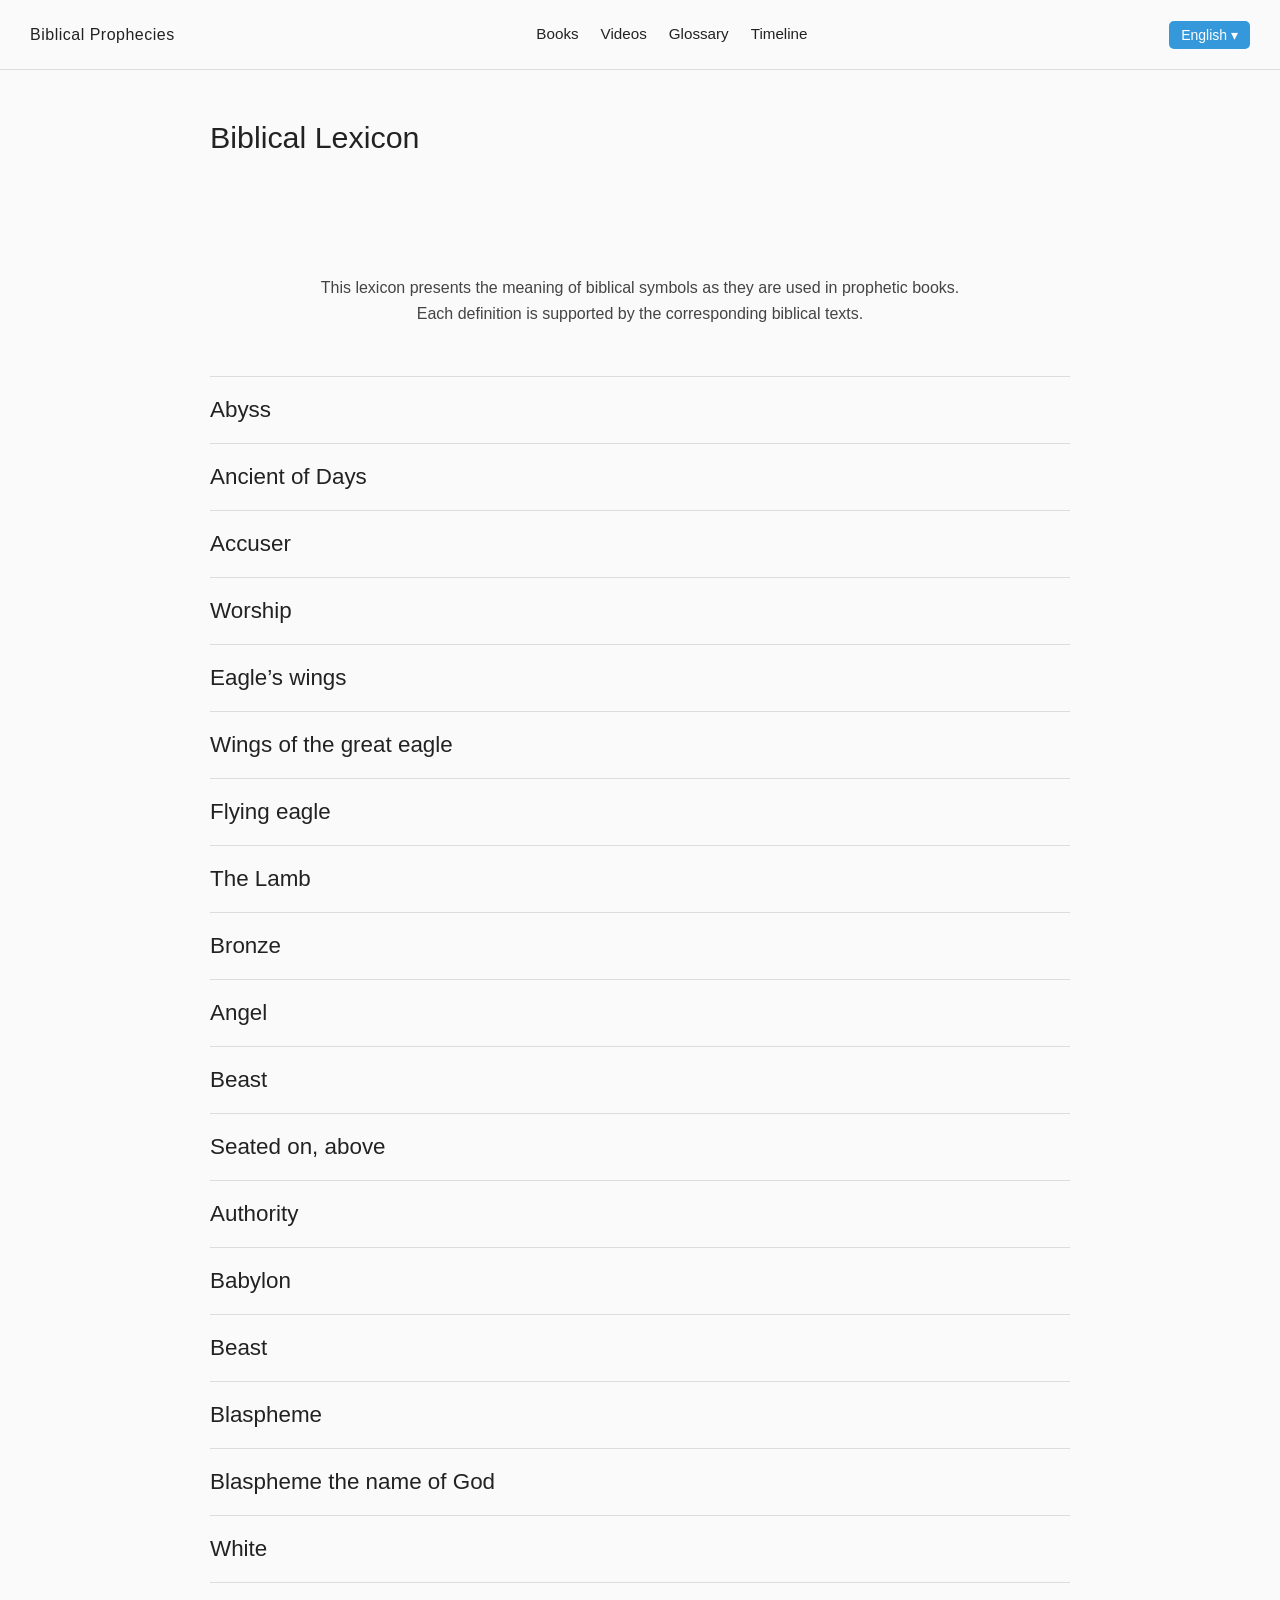
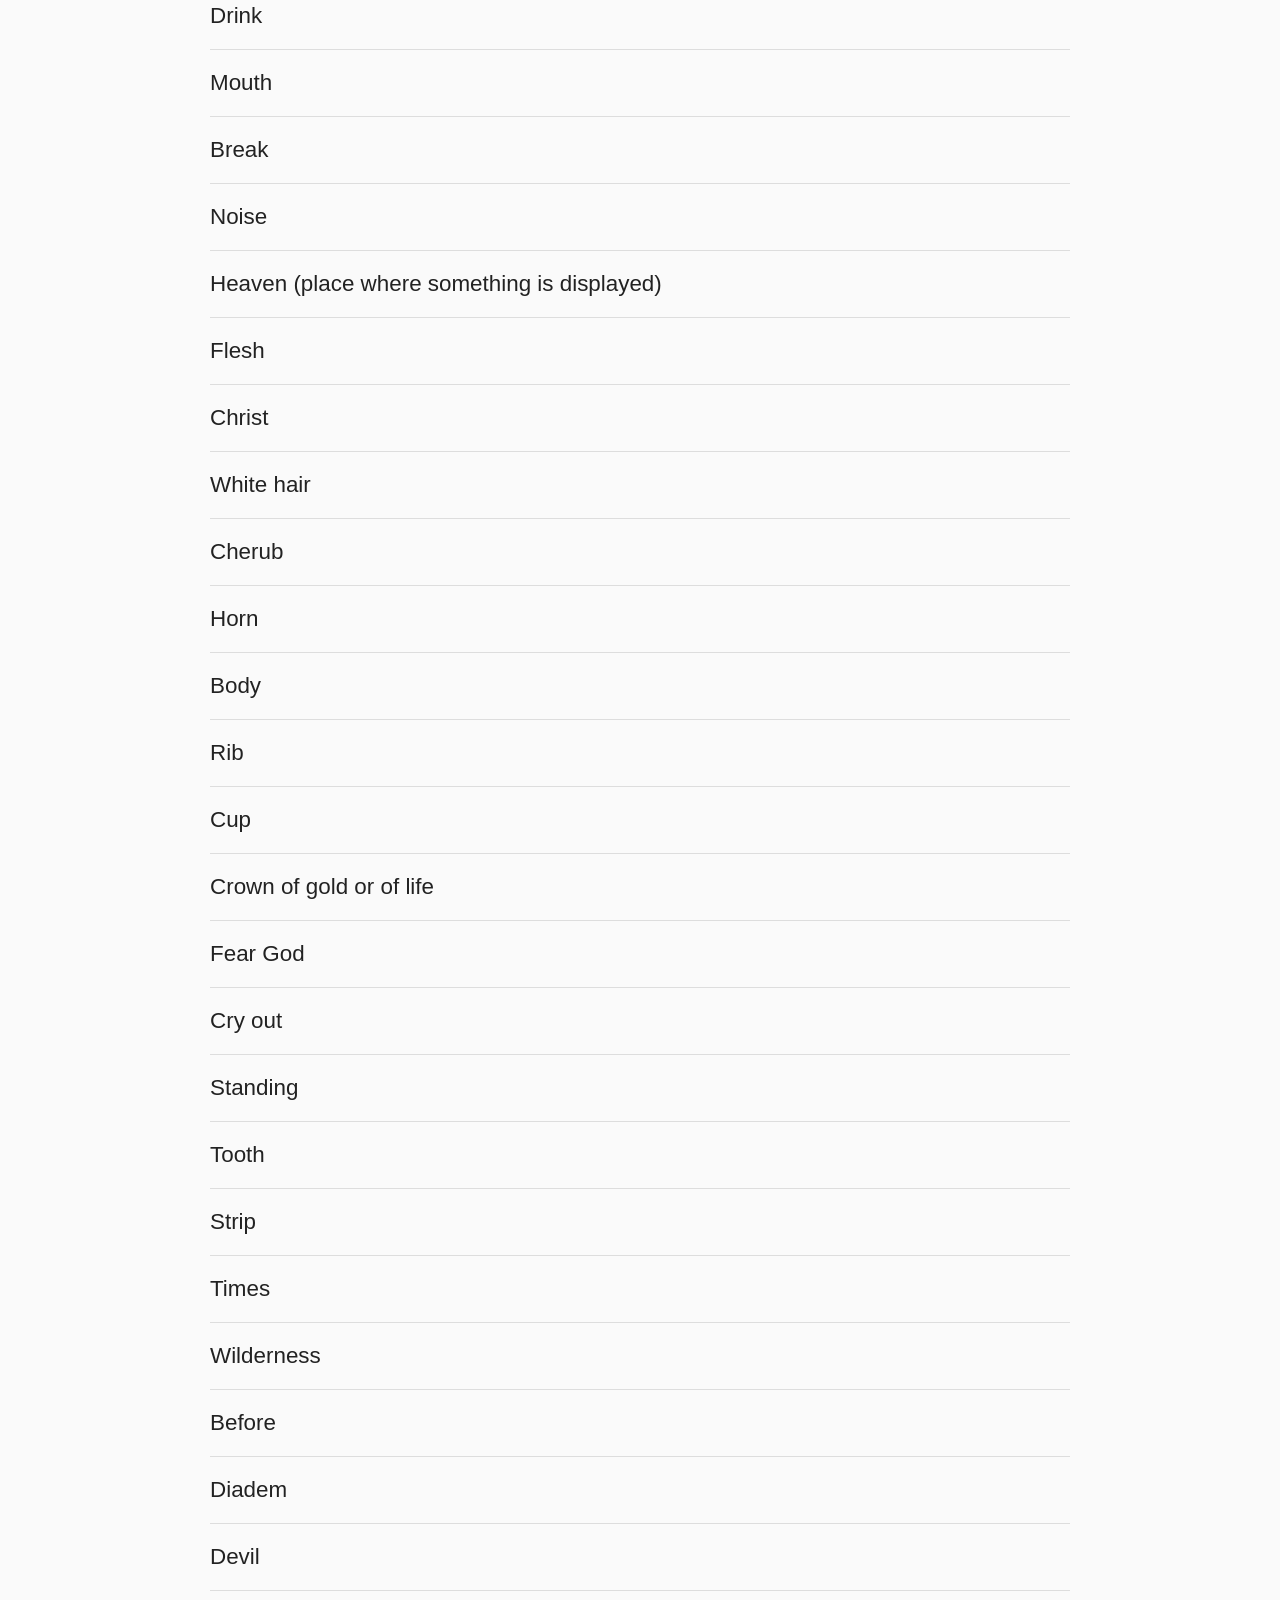
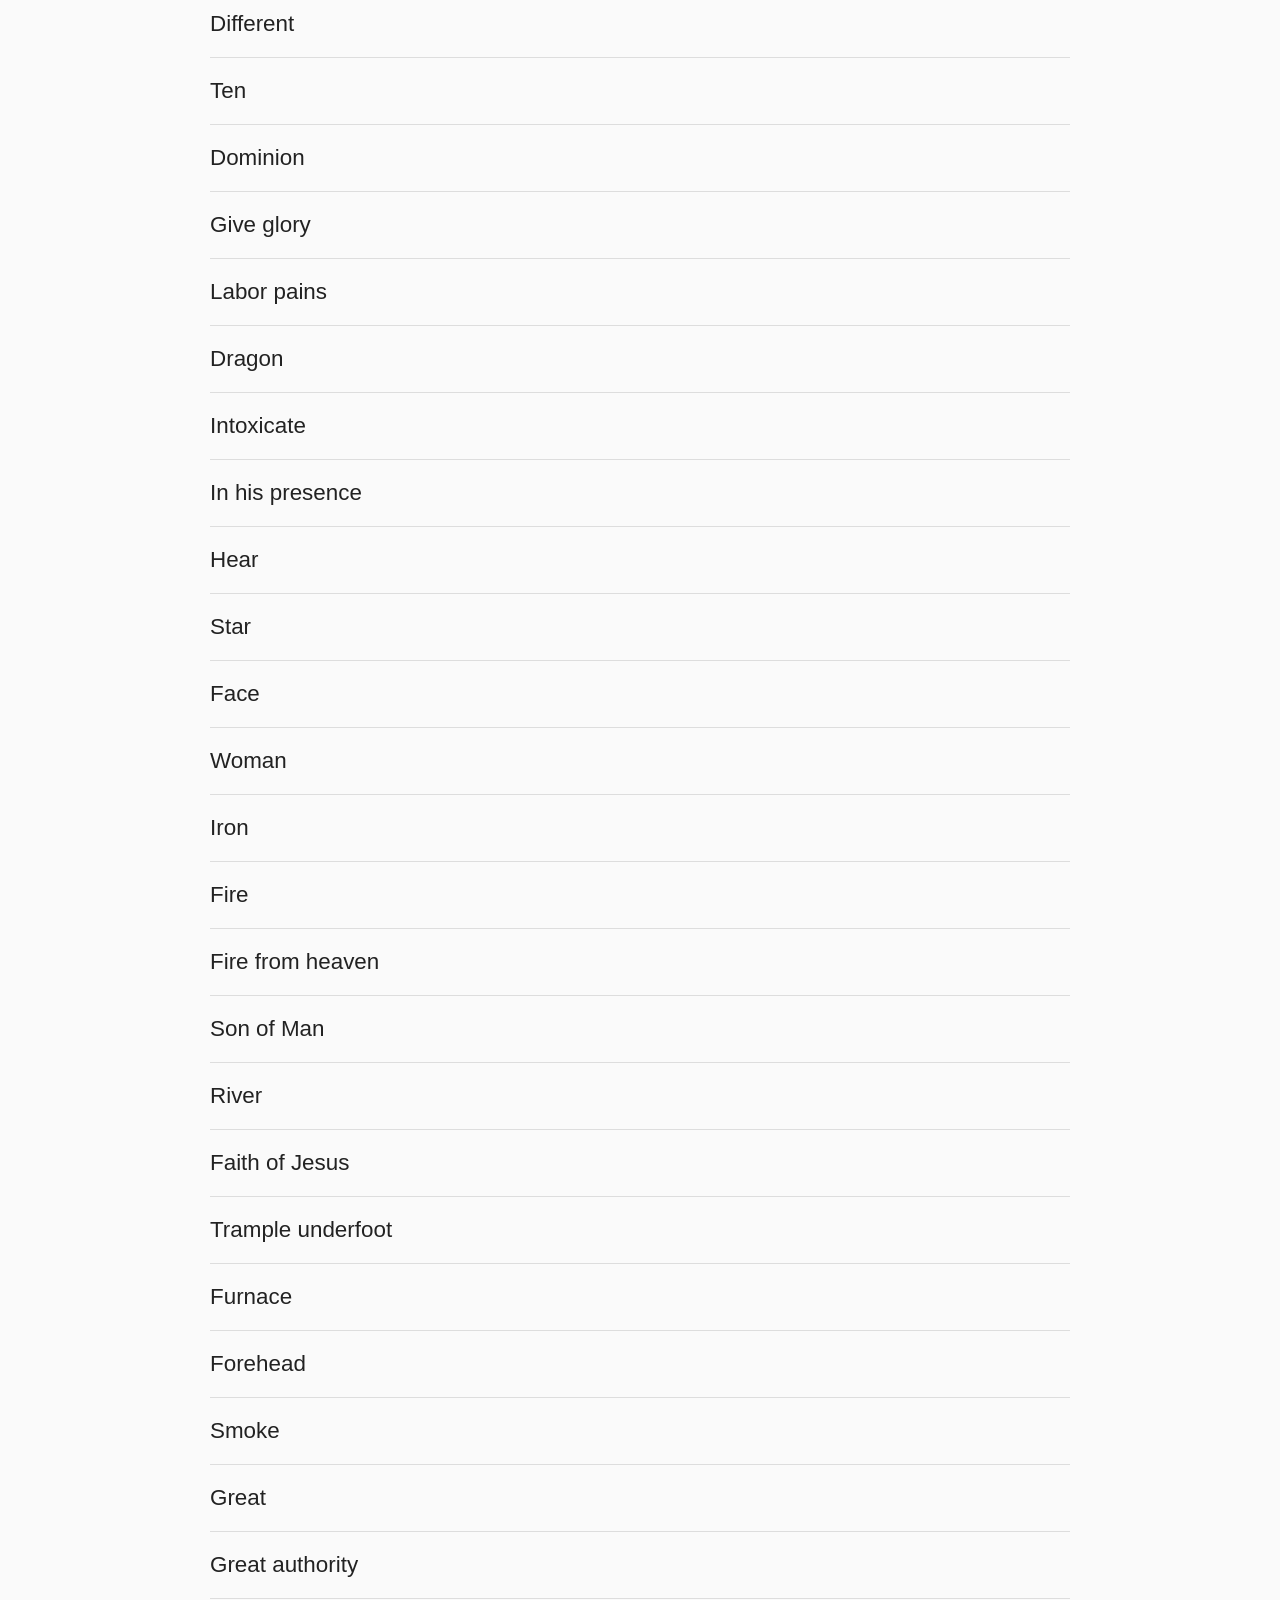
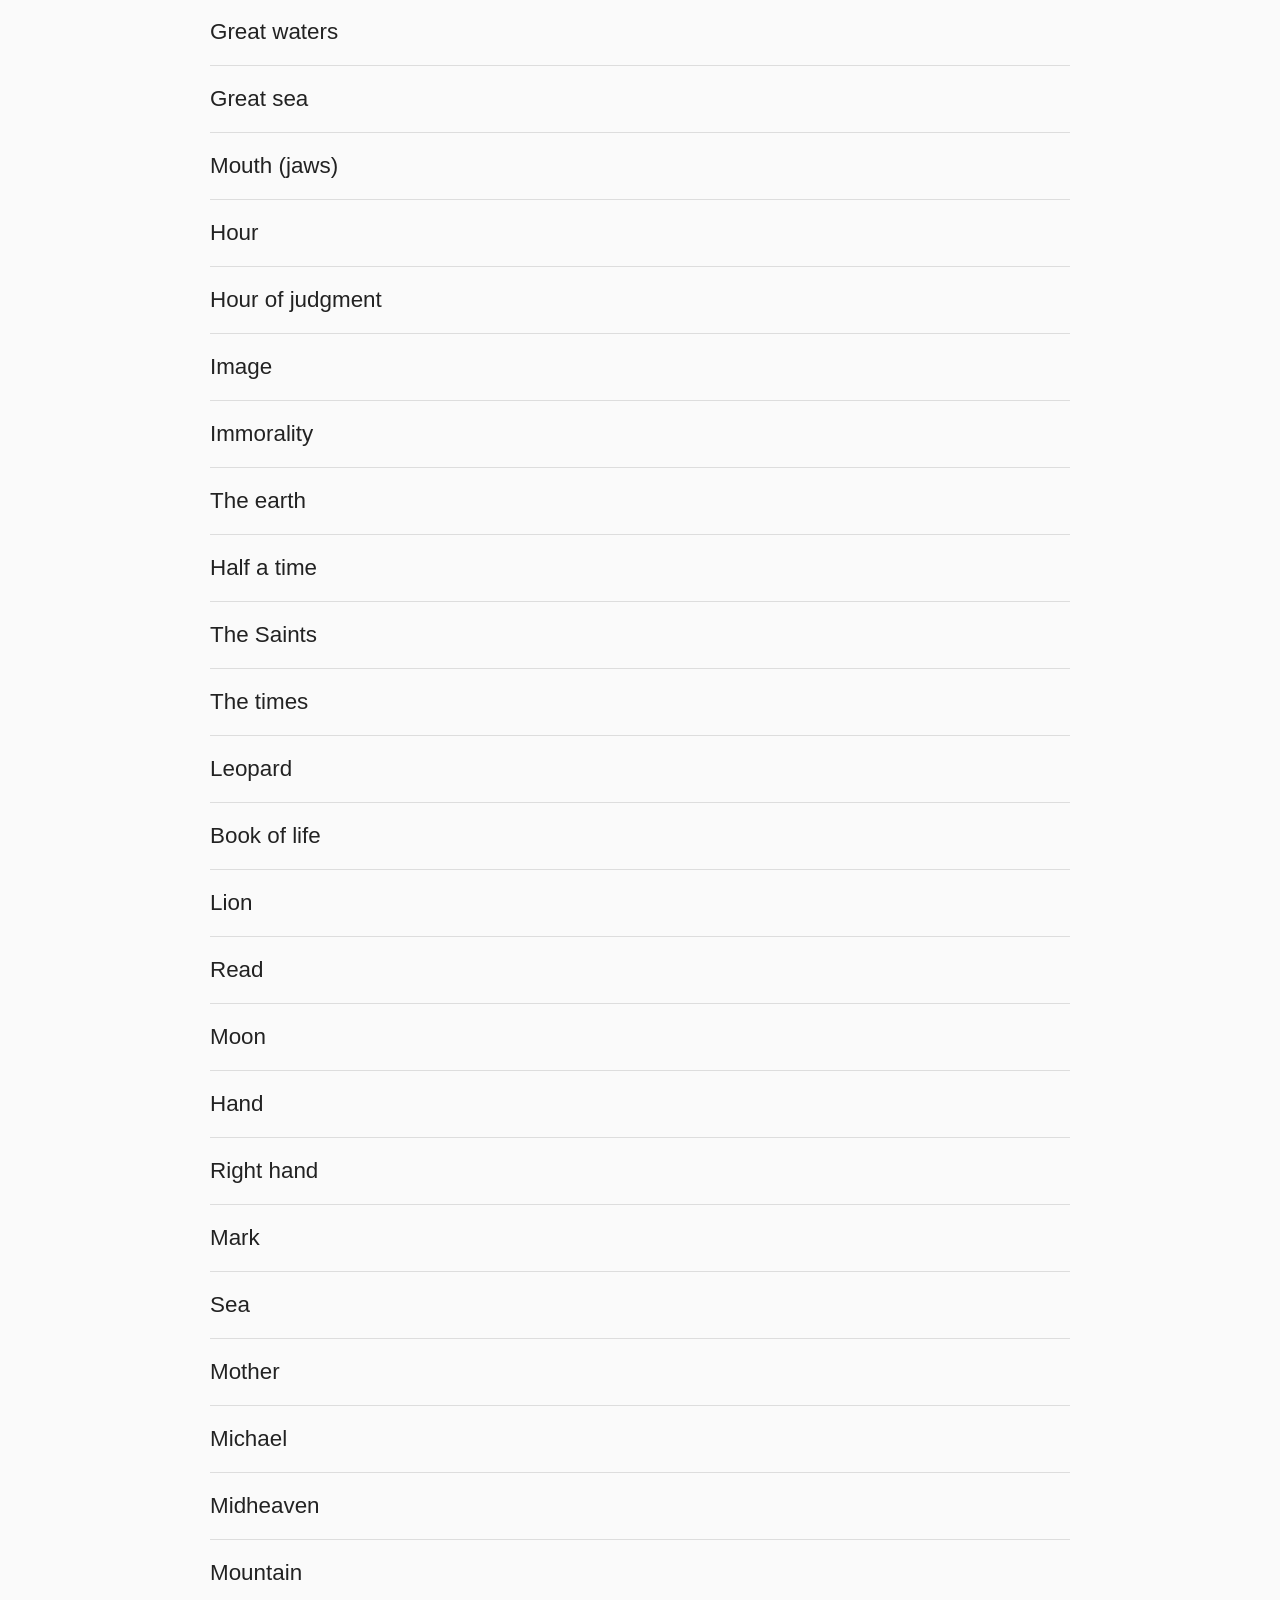
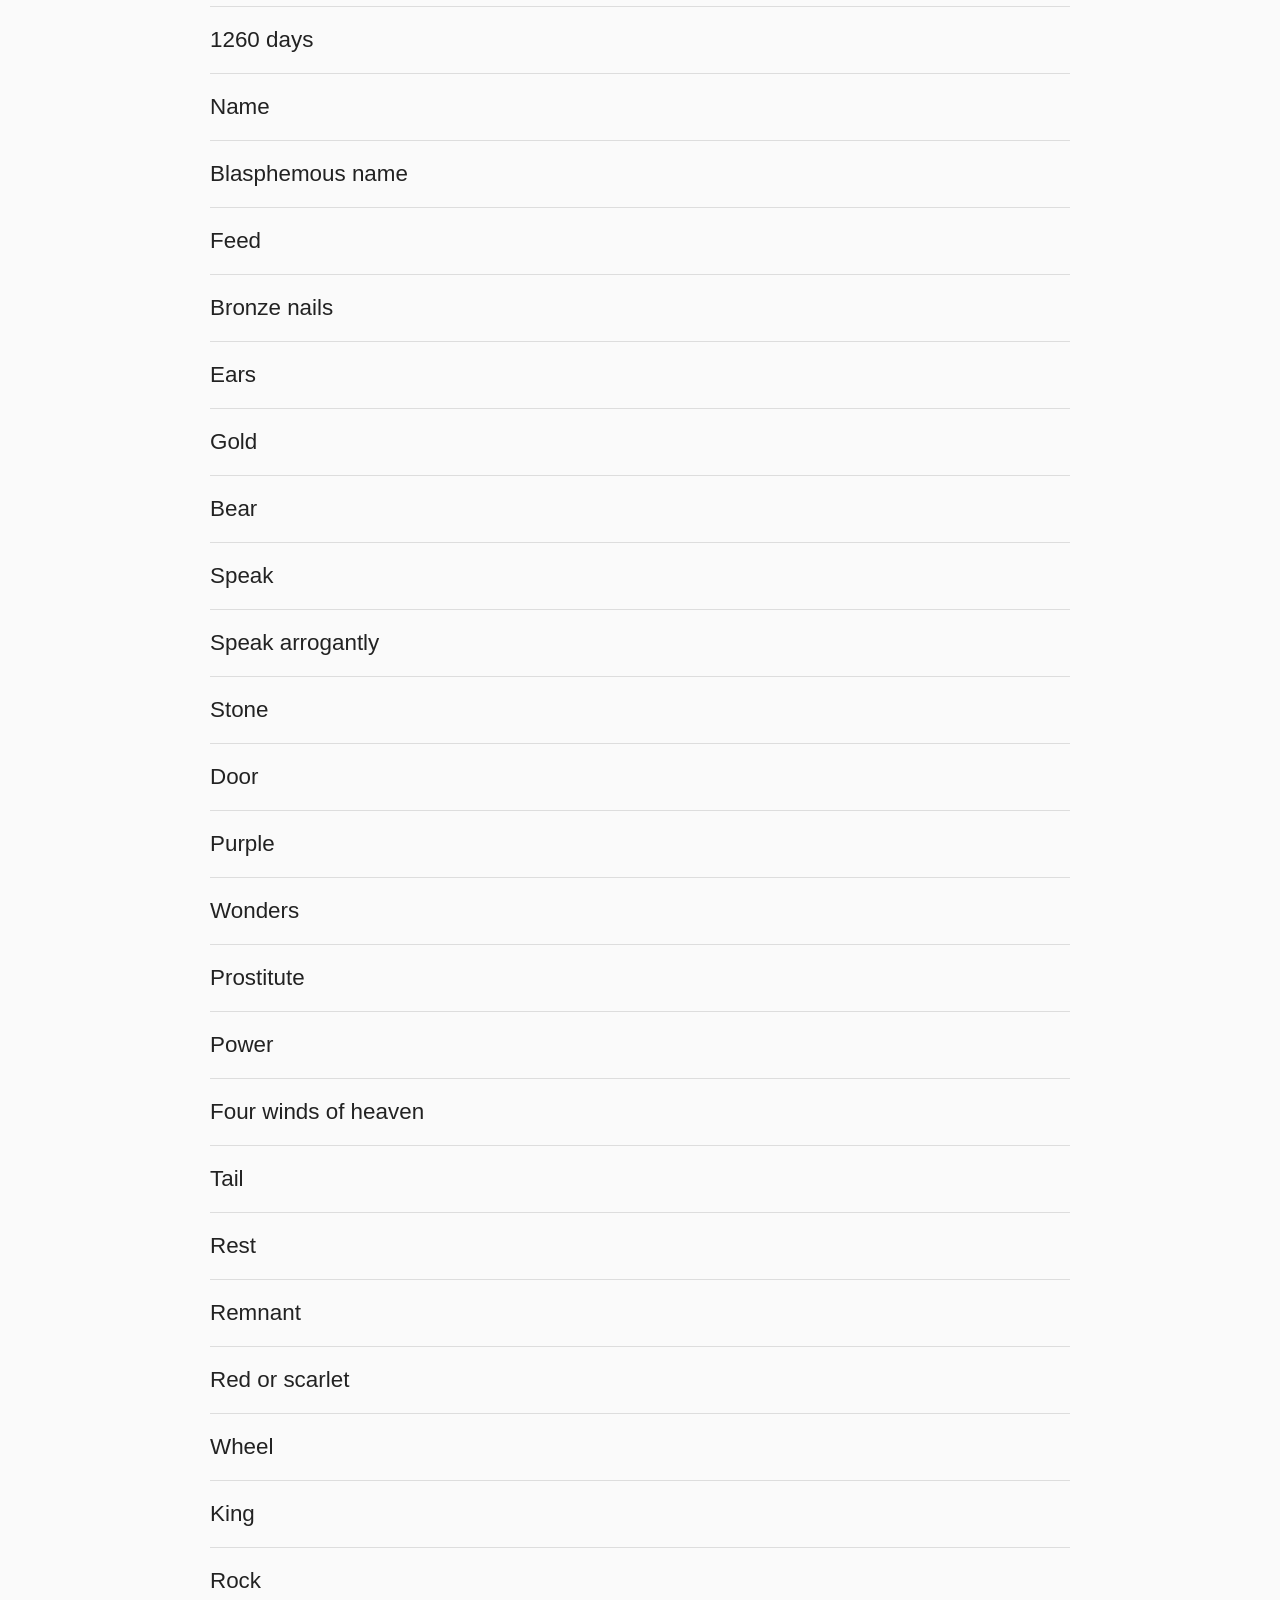
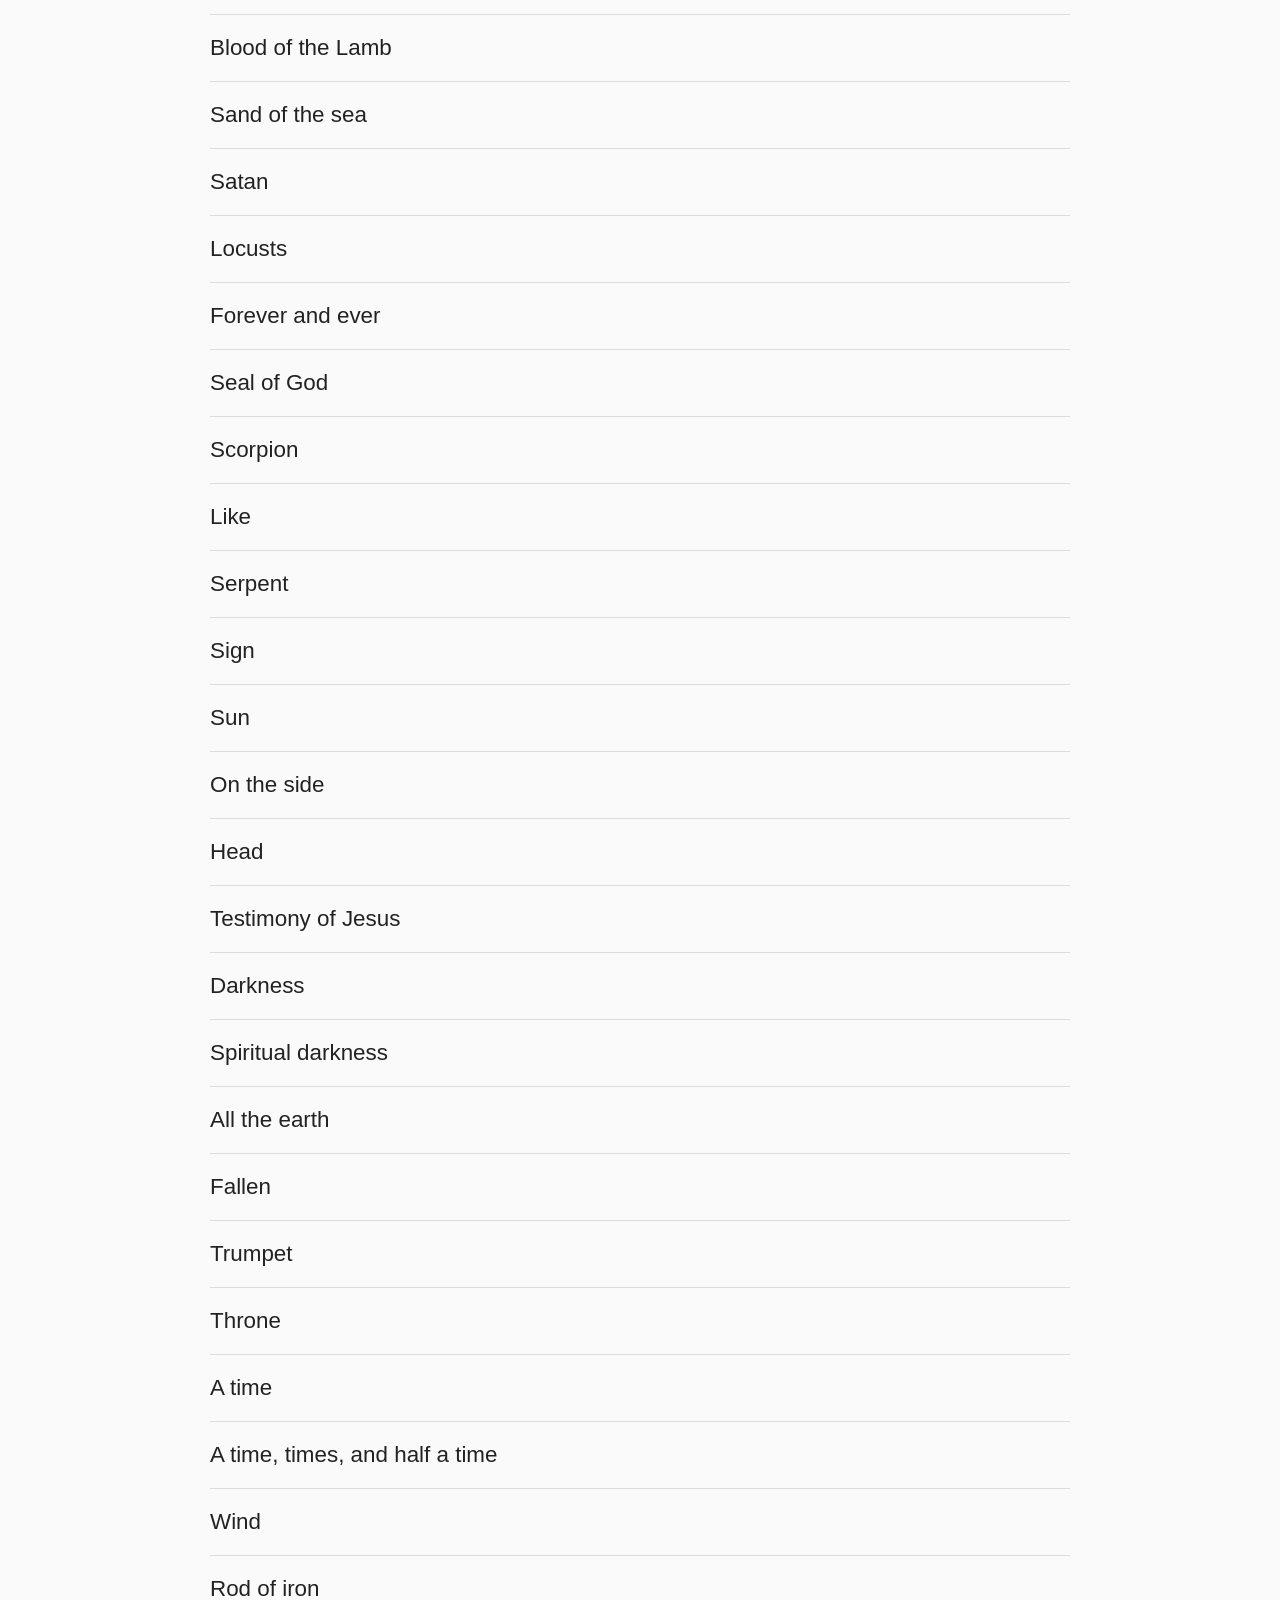
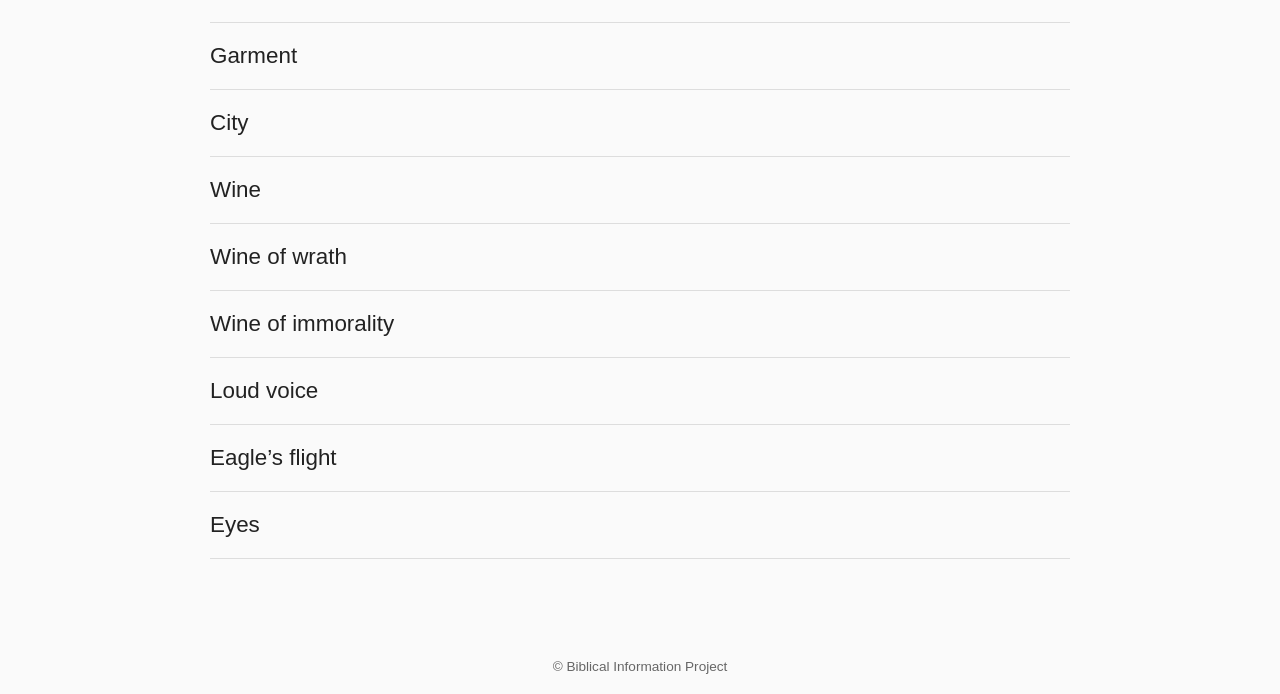
<file: lexique.html>
<!DOCTYPE html>
<html lang="fr">
<head>
    <meta charset="UTF-8">

    <title data-i18n="site.title">
        Lexique biblique
    </title>

    <meta name="viewport" content="width=device-width, initial-scale=1.0">
    <link rel="stylesheet" href="style.css?v=1">
</head>

<body>

<!-- Navigation fixe -->
<nav class="top-nav">
	<div class="nav-left">
	<span class="site-title" data-i18n="nav.siteTitle">Prophéties bibliques</span>
	</div>

<div class="nav-center">
    <a href="livre.html" data-i18n="nav.livres">Livres</a>
    <a href="video.html" data-i18n="nav.videos">Vidéos</a>
    <a href="lexique.html" data-i18n="nav.lexique">Lexique</a>
    <a href="ligne-du-temps.html" data-i18n="nav.ligneDuTemps">Ligne du temps</a>
</div>

<div class="nav-right">
    <div class="lang-dropdown">
        <button id="currentLangBtn">Français ▾</button>
        <ul id="langMenu" class="lang-menu">
            <!-- les options seront générées par JS -->
        </ul>
    </div>
</div>

</nav>

<!-- Contenu principal -->
<main class="lexique">

    <h1 data-i18n="lexicon.title">
        Lexique biblique
    </h1>

    <p class="intro" data-i18n="lexicon.intro">
        Ce lexique présente la signification des symboles bibliques
        tels qu’ils sont utilisés dans les livres prophétiques.
        Chaque définition est appuyée par les textes bibliques correspondants.
    </p>

    <!-- Conteneur pour les mots -->
    <div id="lexique-container"></div>

</main>

<footer data-i18n="footer.text">
    © Projet d’information biblique
</footer>

<script src="js/lang.js"></script>
<script src="js/bible-engine-lexique.js"></script>

</body>
</html>
</file>
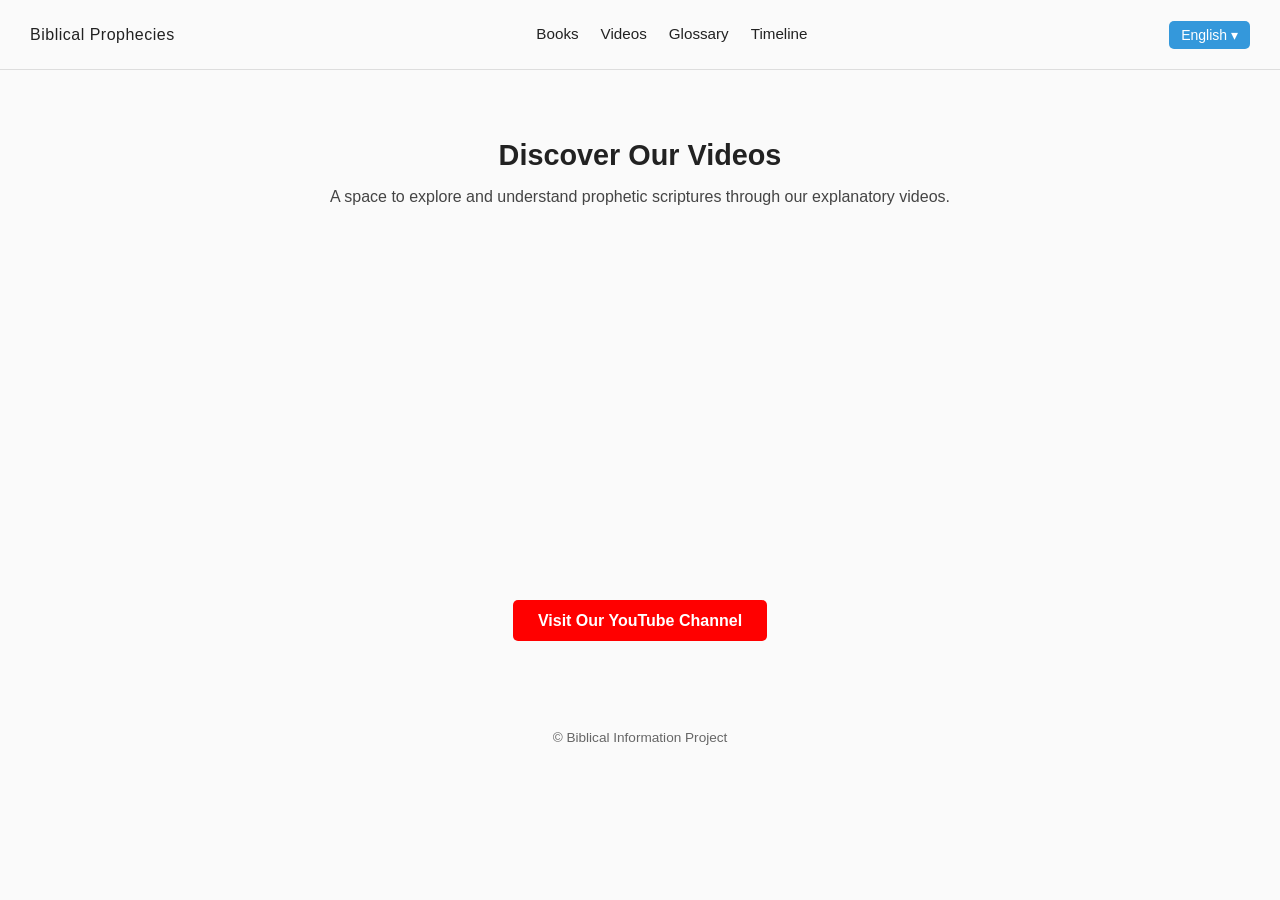
<file: video.html>
<!DOCTYPE html>
<html lang="fr">
<head>
    <meta charset="UTF-8">

    <title data-i18n="site.title">
        Vidéos - Comprendre les prophéties bibliques
    </title>

    <meta name="viewport" content="width=device-width, initial-scale=1.0">

    <link rel="stylesheet" href="style.css">
</head>
<body>

<!-- Navigation fixe -->
<nav class="top-nav">
	<div class="nav-left">
	<span class="site-title" data-i18n="nav.siteTitle">Prophéties bibliques</span>
	</div>

<div class="nav-center">
    <a href="livre.html" data-i18n="nav.livres">Livres</a>
    <a href="video.html" data-i18n="nav.videos">Vidéos</a>
    <a href="lexique.html" data-i18n="nav.lexique">Lexique</a>
    <a href="ligne-du-temps.html" data-i18n="nav.ligneDuTemps">Ligne du temps</a>
</div>

<div class="nav-right">
    <div class="lang-dropdown">
        <button id="currentLangBtn">Français ▾</button>
        <ul id="langMenu" class="lang-menu">
            <!-- les options seront générées par JS -->
        </ul>
    </div>
</div>

</nav>


<!-- Contenu principal -->
<main class="video-page">

    <div class="video-intro">

        <h1 data-i18n="video.title">
            Découvrez nos vidéos
        </h1>

        <p data-i18n="video.description">
            Un espace pour explorer et comprendre les écritures prophétiques à travers nos vidéos explicatives.
        </p>

    </div>


    <div class="video-container-row">

        <iframe
            src="https://www.youtube.com/embed/nQwINJg_6aU"
            title="Vidéo 1"
            allowfullscreen>
        </iframe>

        <iframe
            src="https://www.youtube.com/embed/68_Oi_56K4E"
            title="Vidéo 2"
            allowfullscreen>
        </iframe>

    </div>


    <div class="youtube-link">

        <a
            href="https://www.youtube.com/@Revelateur"
            target="_blank"
            data-i18n="video.youtube">
            Visitez notre chaîne YouTube
        </a>

    </div>

</main>


<footer data-i18n="footer.text">
    © Projet d’information biblique
</footer>


<script src="js/lang.js"></script>
<script src="js/bible-engine.js"></script>

</body>
</html>
</file>
<file: style.css>
/* ============================= */
/*          CSS GLOBAL           */
/* ============================= */



#detail-text {
    white-space: pre-line;
}
/* Base */
body {
    margin: 0;
    font-family: 'Noto Sans', Arial, sans-serif;
    background-color: #fafafa;
    color: #222;
    box-sizing: border-box;
	height: 100%;
}

*, *::before, *::after {
    box-sizing: border-box;
}

/* verset ajouté */
.bible-inline {
    font-style: italic !important;
    color: #2c3e50 !important;
}

.bible-inline a {
    font-weight: bold !important;
    color: #1a5276 !important;
    text-decoration: none !important;
}

.bible-inline a:hover {
    text-decoration: underline !important;
}


.bible-inline span.verse {
    vertical-align: super !important; 
    font-size: 0.8em !important;
    color: #999999 !important;
}


.bible-inline a.notemark {
    display: none;  
}

.lang.active {
    font-weight: bold;
    color: #3498db;
    text-decoration: underline;
}


/* choix de langue */
.nav-right {
    position: relative;
    display: inline-block;
    font-family: sans-serif;
}

.lang-dropdown button {
    background: #3498db;
    color: white;
    border: none;
    padding: 6px 12px;
    border-radius: 5px;
    cursor: pointer;
    font-size: 14px;
}

.lang-dropdown button:hover {
    background: #2980b9;
}

.lang-menu {
    display: none;
    position: absolute;
    top: 100%;
    left: 0;
    background: white;
    border: 1px solid #ccc;
    border-radius: 5px;
    max-height: 250px;
    overflow-y: auto;
    min-width: 120px;
    z-index: 1000;
    padding: 0;
    margin: 4px 0 0 0;
    list-style: none;
}

.lang-menu li {
    padding: 6px 12px;
    cursor: pointer;
}

.lang-menu li:hover {
    background: #f0f0f0;
}

/* Navigation */
.top-nav {
    position: fixed;
    top: 0;
    width: 100%;
    height: 70px;
    background-color: #fafafa;
    border-bottom: 1px solid #ddd;

    display: flex;
    align-items: center;
    justify-content: space-between;
    padding: 0 30px;
    z-index: 100;
}

.nav-left .site-title {
    font-size: 1rem;
    letter-spacing: 0.5px;
}

.nav-center {
    display: flex;
    gap: 22px;
}

.nav-center a {
    text-decoration: none;
    color: #222;
    font-size: 0.95rem;
    padding-bottom: 2px;
    border-bottom: 1px solid transparent;
    transition: border-color 0.25s ease;
}

.nav-center a:hover {
    border-bottom: 1px solid #222;
}

.nav-right {
    font-size: 0.9rem;
}

.nav-right a {
    text-decoration: none;
    color: #666;
}

.nav-right .lang.active {
    color: #3498db;
    font-weight: bold;
    text-decoration: underline;
}


/* Footer */
footer {
    position: static;
	margin: 60px 0 20px;
    bottom: 15px;
    width: 100%;
    text-align: center;
    font-size: 0.85rem;
    color: #666;
}

/* ============================= */
/*          HERO / MAIN          */
/* ============================= */
.hero {
    min-height: 100vh;
    display: flex;
    align-items: center;
    justify-content: center;
    padding: 0 20px;
}

.hero-text {
    max-width: 780px;
    font-size: 2rem;
    line-height: 1.5;
    text-align: center;
}

/* ============================= */
/*          PAGES SPÉCIFIQUES   */
/* ============================= */

/* ----- Lexique ----- */

.lexique-item[open] {
    background-color: rgba(29, 78, 216, 0.06);
    border-radius: 8px;
    padding: 22px 16px;
}

.lexique {
    max-width: 900px;
    margin: 120px auto 100px;
    padding: 0 20px;
}

.lexique h1 {
    font-size: 1.9rem;
    font-weight: 500;
    margin-bottom: 12px;
}

.lexique .intro {
    font-size: 1rem;
    line-height: 1.6;
    color: #444;
    max-width: 700px;
    margin-bottom: 50px;
}

/* Item */
.lexique-item {
    border-top: 1px solid #ddd;
    padding: 20px 0;
}

.lexique-item:last-child {
    border-bottom: 1px solid #ddd;
}

/* Summary */
.lexique-item summary {
    list-style: none;
    cursor: pointer;
    font-size: 1.4rem;
}

.lexique-item summary::-webkit-details-marker {
    display: none;
}

.term {
    font-weight: 500;
}

/* Définition */
.definition {
    margin-top: 14px;
    max-width: 760px;
    font-size: 1.2rem;
    line-height: 1.6;
    color: #1d4ed8;
}

.definition p {
    margin: 0;
}

/* Références */
.references {
    margin-top: 16px;
    font-size: 1.1rem;
    color: #555;
}

.references ul {
    margin: 0;
    padding: 0;
    list-style: none;
}

.references li {
    margin-bottom: 8px;
}

/* Bible */
.bible-verse {
    margin: 0;
}

.bible-ref {
    background: #3498db;
    color: white;
    border: none;
    border-radius: 5px;
    padding: 4px 8px;
    cursor: pointer;
    font-size: 14px;
}

.bible-ref:hover {
    background: #2980b9;
}


.verse-number {
    font-weight: 400;
    color: #94a3b8;
    vertical-align: super;
    font-size: 0.6em;
}



.verse-text {
    color: #444;
}



/* ----- Ligne du temps ----- */
.timeline-page {
    width: 100%;
    padding: 0;
	margin-top: 70px;
    height: calc(100vh - 70px);
    display: flex;
    flex-direction: column;
}


.timeline-page h1 {
    font-size: 1.8rem;
    font-weight: normal;
    margin-bottom: 10px;
}

.timeline-intro {
    max-width: 720px;
    color: #444;
    margin-bottom: 60px;
}

.timeline {
    position: relative;
    margin-left: 20px;
    padding-left: 30px;
    border-left: 2px solid #ddd;
}

.event {
    position: relative;
    margin-bottom: 40px;
}

.event .dot {
    position: absolute;
    left: -41px;
    top: 12px;
    width: 10px;
    height: 10px;
    background-color: #222;
    border-radius: 50%;
}

.event details summary {
    cursor: pointer;
    list-style: none;
}

.event details summary::-webkit-details-marker {
    display: none;
}

.event-title {
    font-size: 1.05rem;
}

.event-date {
    font-size: 0.85rem;
    color: #666;
    margin-left: 10px;
}

.event-content {
    margin-top: 12px;
    font-size: 0.95rem;
    max-width: 720px;
}

.refs {
    margin-top: 6px;
    font-size: 0.85rem;
    color: #555;
}

.event.major .event-title {
    font-weight: bold;
}

.event.present .dot {
    background-color: #666;
}

/* ----- Vidéo ----- */
.video-page {
    max-width: 900px;
    margin: 120px auto 100px; /* Décalage sous nav + espace footer */
    padding: 0 20px;
    display: flex;
    flex-direction: column;
    align-items: center;
}

.video-intro {
    text-align: center;
    margin-bottom: 40px;
}

.video-intro h1 {
    font-size: 1.8rem;
    margin-bottom: 15px;
}

.video-intro p {
    color: #444;
    max-width: 700px;
}

.video-container-row {
    display: flex;
    gap: 20px;
    justify-content: center;
    flex-wrap: wrap; /* passe en colonne sur mobile */
    margin-bottom: 50px;
}

.video-container-row iframe {
    width: 45%;
    min-width: 300px;
    height: 300px;
    border: none;
    border-radius: 8px;
}

.youtube-link {
    text-align: center;
}

.youtube-link a {
    text-decoration: none;
    color: #fff;
    background-color: #ff0000;
    padding: 12px 25px;
    border-radius: 5px;
    font-weight: bold;
    transition: background 0.3s ease;
}

.youtube-link a:hover {
    background-color: #cc0000;
}

/* ============================= */
/*          PAGE LIVRES          */
/* ============================= */

.intro {
    max-width: 900px;
    margin: 120px auto 40px; /* 120px pour laisser la place à la nav fixe */
    text-align: center;
    font-size: 1.1em;
    line-height: 1.6;
    padding: 0 20px;
}

.books-grid {
    display: flex;
    gap: 40px;
    justify-content: center;
    flex-wrap: wrap;
    margin-bottom: 60px;
}

.book {
    width: 260px;
    cursor: pointer;
    text-align: center;
}

.book img {
    width: 100%;
    border-radius: 6px;
    box-shadow: 0 8px 20px rgba(0,0,0,0.15);
    transition: transform 0.3s;
}

.book:hover img {
    transform: scale(1.05);
}

.book h2 {
    margin-top: 15px;
}

/* Zone résumé */
.book-details {
    max-width: 800px;
    margin: 0 auto 80px;
    padding: 30px;
    border-top: 1px solid #ccc;
    display: none;
}

.store-links a {
    margin-right: 15px;
    text-decoration: none;
    font-weight: bold;
}


/* ============================= */
/*          RESPONSIVE           */
/* ============================= */
@media (max-width: 700px) {
    .nav-center {
        display: none;
    }

    .hero-text {
        font-size: 1.6rem;
    }

    
    .event .dot {
        left: -31px;
    }

    .video-intro h1 {
        font-size: 1.5rem;
    }

    .video-container-row iframe {
        width: 100%;
        height: 250px;
    }
}

	        /* Boutons */
        .timeline-switch {
            display: flex;
            justify-content: center;
            gap: 15px;
            margin: 10px 0;
        }

        .timeline-switch button {
            padding: 10px 22px;
            font-size: 0.95rem;
            background: none;
            border: 1px solid #222;
            cursor: pointer;
            transition: background 0.2s, color 0.2s;
        }

        .timeline-switch button.active,
        .timeline-switch button:hover {
            background: #222;
            color: #fff;
        }

        /* Sections iframe */
        .timeline-embed {
            width: 100%;
            display: none;
        }

        .timeline-embed.active {
                display: flex;
    flex-direction: column;
    height: 100%;
        }

        .timeline-embed h2 {
            text-align: center;
            margin-bottom: 15px;
            font-weight: normal;
        }

        .timeline-frame {
            width: 100%;
            border: none;
            display: block;
			flex: 1;
			height: 100%;
        }
</file>
